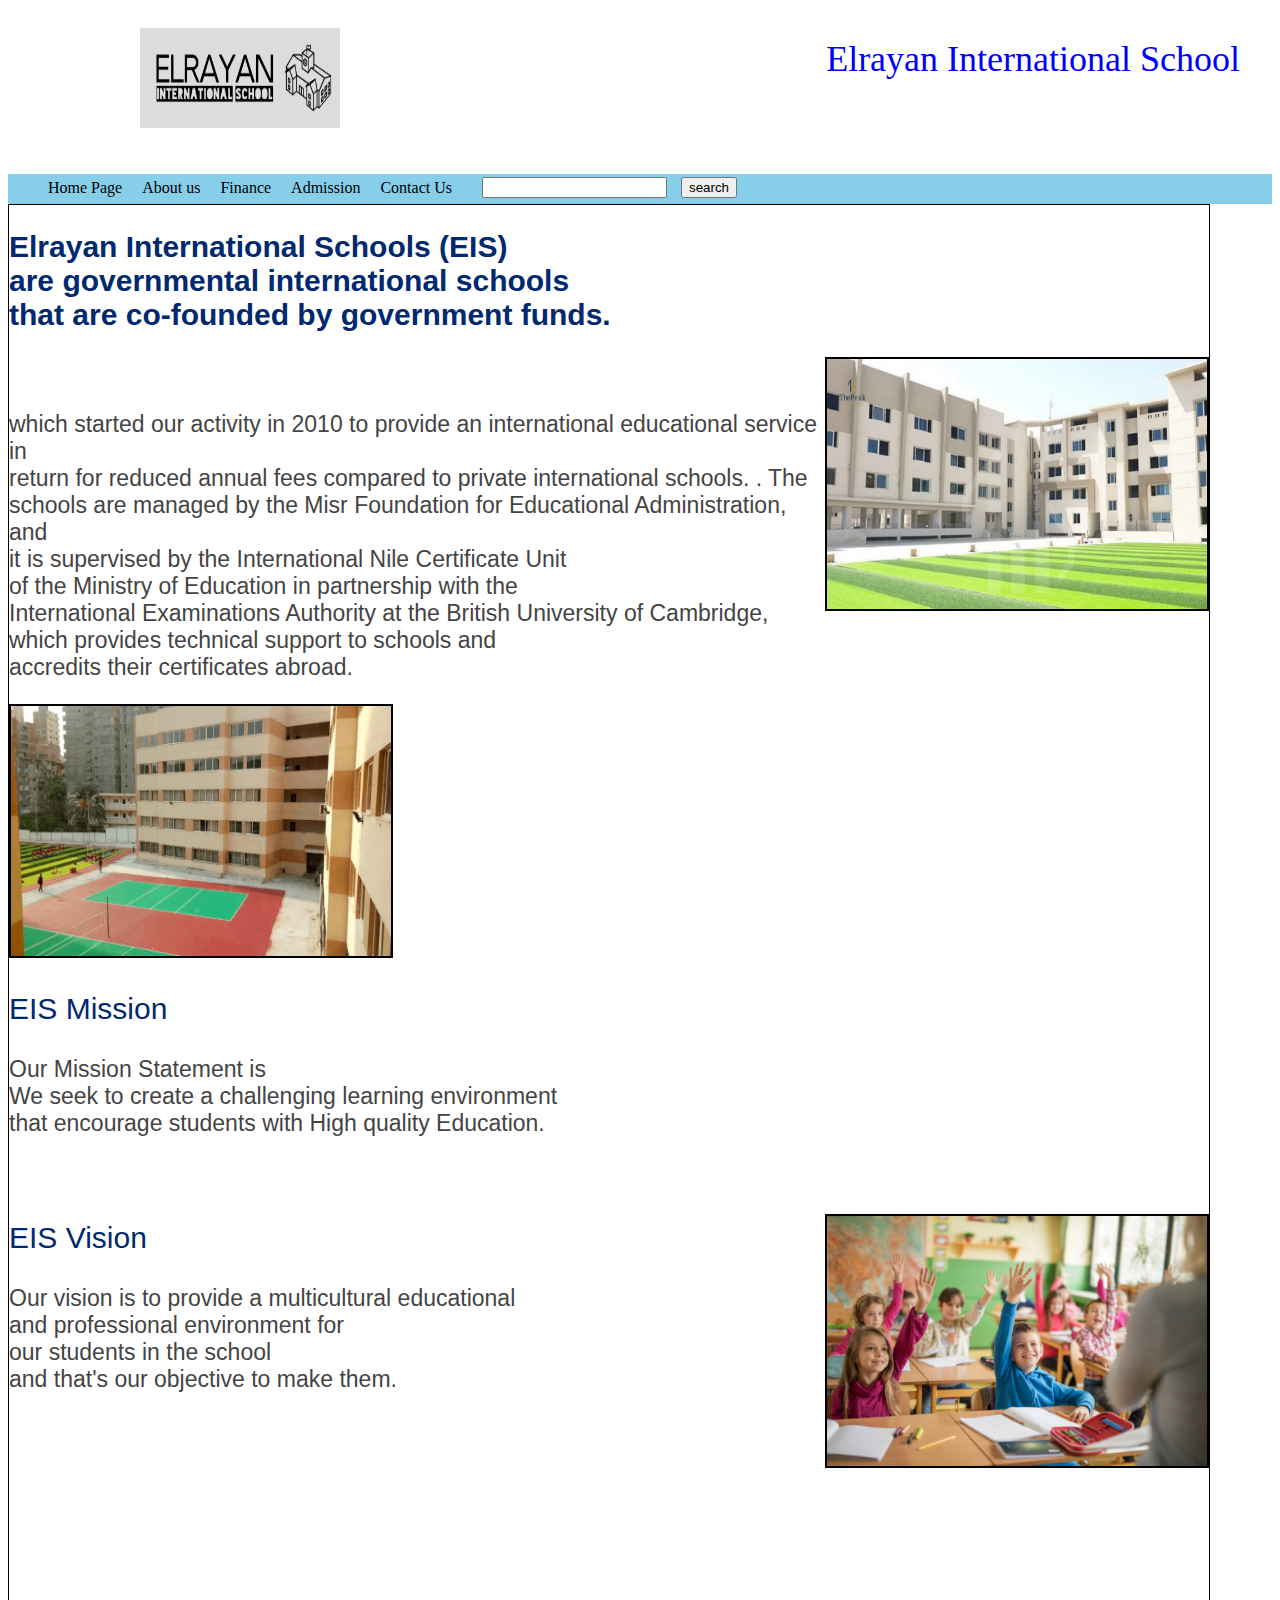
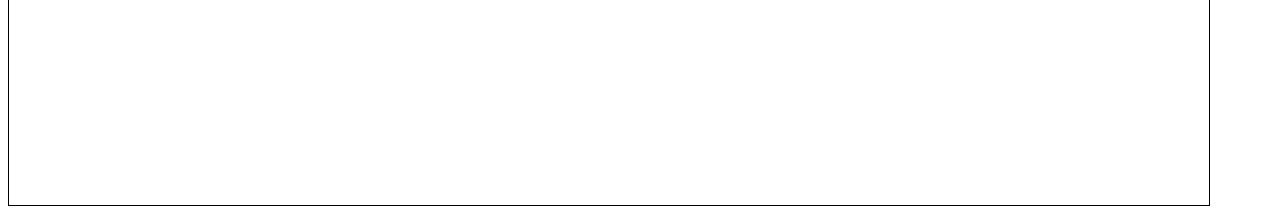
<file: index.html>
<!DOCTYPE html>
<html lang="en">
<head>
    <meta charset="UTF-8">
    <meta name="viewport" content="width=device-width, initial-scale=1.0">
    <title>Document</title>
    <link rel="stylesheet" href="style.css">
</head>
<body>

    <div class="top_head">
       <div id="logo">  <img src="images/School_logo.jpg" width="200" height="100"/></div>
       <div id="name_school">Elrayan International School</div>
        
    </div>
    <div class="nav" >
        <ul>
            <li><a href="#">Home Page</a></li>
            <li><a href="general.html">About us</a></li>
            <li><a href="payments.html">Finance</a></li>
            <li><a href="#">Admission</a></li>
            <li><a href="#">Contact Us</a></li>
        </ul>
        <form class="">
          <input type="text" name="sech">
          <input type="submit" name="ok" value="search"> 


        </form>
      </div>
      
      <div class="center">
            <div class="r_center"></div>
            <div class="c_center">

                <div class="suled"> </div>
                <h2 class="img_1p">Elrayan International Schools (EIS)<br> are governmental international schools<br> that are co-founded by government funds.</h2>
                <img class="img_1" src="images/school1.png" width="380px" height="250px" >
                

                <p class="general_inf"><br><br>which started our activity in 2010 to provide an international educational service in<br>  return for reduced annual fees compared to private international schools. . The<br>  schools are managed by the Misr Foundation for Educational Administration, and<br>  it is supervised by the International Nile Certificate Unit <br> of the Ministry of Education in partnership with the<br>  International Examinations Authority at the British University of Cambridge, which provides technical support to schools and<br>  accredits their certificates abroad.</p>
                <img class="img_2" src="images/school2.png" width="380px" height="250px" >        
                <p class="sub_title"> EIS Mission<br></p>
                <p>Our Mission Statement is<br> We seek to create a challenging learning environment<br> that encourage students with High quality Education.<br> <br><br></p>
                <img class="img_3" src="images/school4.png" width="380px" height="250px" >
                <p class="sub_title"> EIS Vision<br></p>
                <p>Our vision is to provide a multicultural educational<br> and professional environment for<br> our students in the school<br> and that's our objective to make them.    </p>

            </div>

           
            <div class="l_center"></div>
      </div>
       <div class="footer"></div>
      





</body>
</html>
</file>
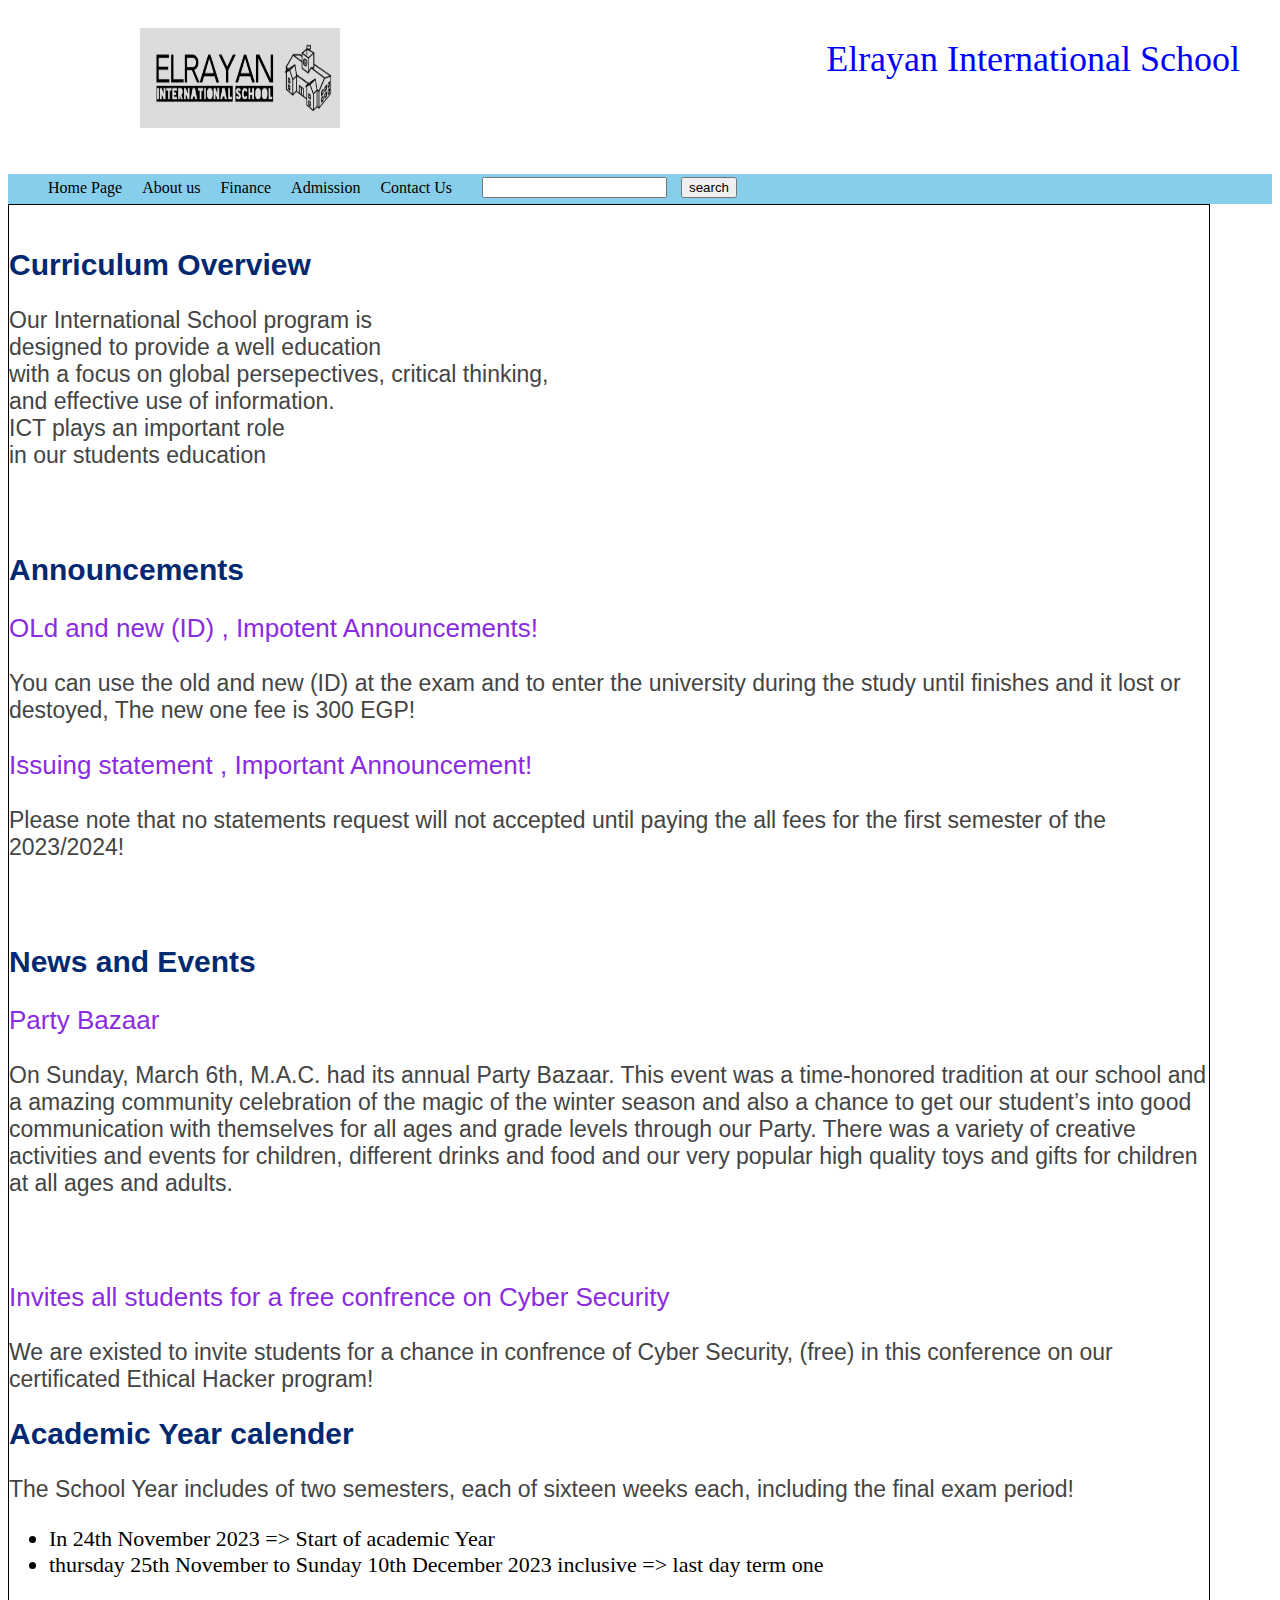
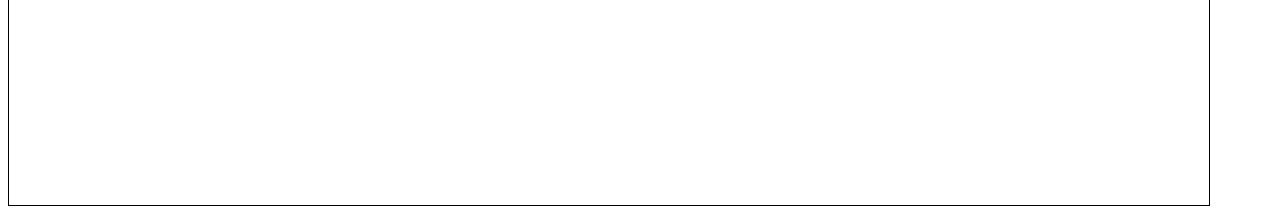
<file: general.html>
<!DOCTYPE html>
<html lang="en">
<head>
    <meta charset="UTF-8">
    <meta name="viewport" content="width=device-width, initial-scale=1.0">
    <title>Document</title>
    <link rel="stylesheet" href="style.css">
</head>
<body>
    <div class="top_head">
       <div id="logo">  <img src="images/School_logo.jpg" width="200" height="100"/></div>
       <div id="name_school">Elrayan International School</div> 
    </div>
    <div class="nav" >
        <ul>
            <li><a href="tma1.html">Home Page</a></li>
            <li><a href="general.html">About us</a></li>
            <li><a href="payments.html">Finance</a></li>
            <li><a href="#">Admission</a></li>
            <li><a href="#">Contact Us</a></li>
        </ul>
        <form class="">
          <input type="text" name="sech">
          <input type="submit" name="ok" value="search"> 
        </form>
      </div>
      
      <div class="center"> 
            <div class="c_center">
               <br>
               <h2>Curriculum Overview</h2>
               <p class="p_general">Our International School program is<br> designed to provide a well education<br> with a focus on global persepectives, critical thinking,<br> and effective use of information. <br>ICT plays an important role<br> in our students education  </p>
               <br>
               <br>
               <h2>Announcements</h2>
               <p style="color: blueviolet; font-size: 26px;">OLd and new (ID) , Impotent Announcements!</p>
               <p>You can use the old and new (ID) at the exam and to enter the university during the study until finishes and it lost or destoyed, The new one fee is 300 EGP! </p>
               <p style="color: blueviolet; font-size: 26px;">Issuing statement , Important Announcement!</p>
               <p>Please note that no statements request will not accepted until paying the all fees for the first semester of the 2023/2024! </p>         
            </div> 
               <br>
               <br>
               <h2>News and Events</h2>
               <p style="color: blueviolet; font-size: 26px;">Party Bazaar</p>
               <p>On Sunday, March 6th, M.A.C. had its annual Party Bazaar. This event was a time-honored tradition at our school and a amazing community celebration of the magic of the winter season and also a chance to get our student’s into good communication with themselves for all ages and grade levels through our Party. There was a variety of creative activities and events for children, different drinks and food and our very popular high quality toys and gifts for children at all ages and adults. </p>
               <br>
               <br>
               <p style="color: blueviolet; font-size: 26px;">Invites all students for a free confrence on Cyber Security</p>
                          <p>We are existed to invite students for a chance in confrence of Cyber Security, (free) in this conference on our certificated Ethical Hacker program! </p>


                <h2>Academic Year calender</h2>
                <P>The School Year includes of two semesters, each of sixteen weeks each, including the final exam period!</P>
                <ul>
                  <li style="font-size: 22px;">In 24th November 2023 => Start of academic Year</li>
                  <li style="font-size: 22px;">thursday 25th November to Sunday 10th December 2023 inclusive => last day term one</li>
                </ul>
            </div>    
       </div>
       <div class="footer"></div>
      





</body>
</html>
</file>
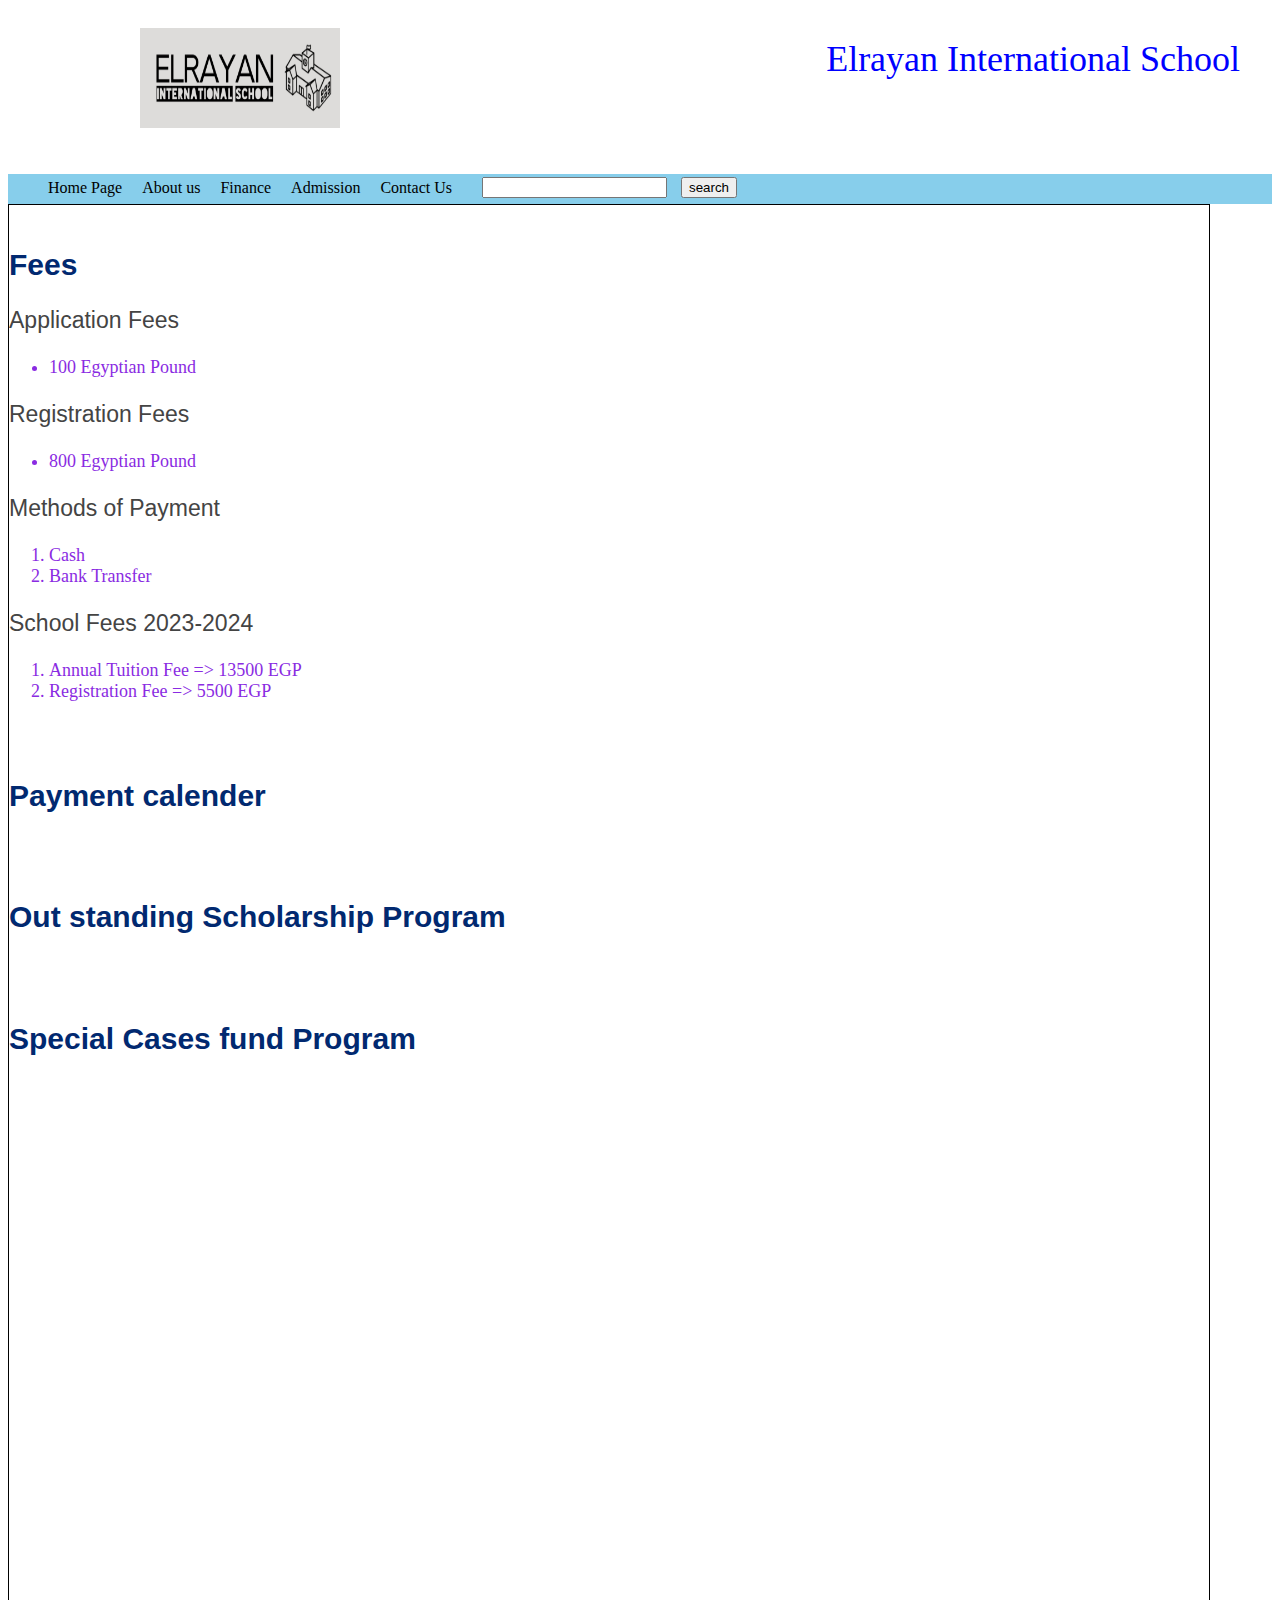
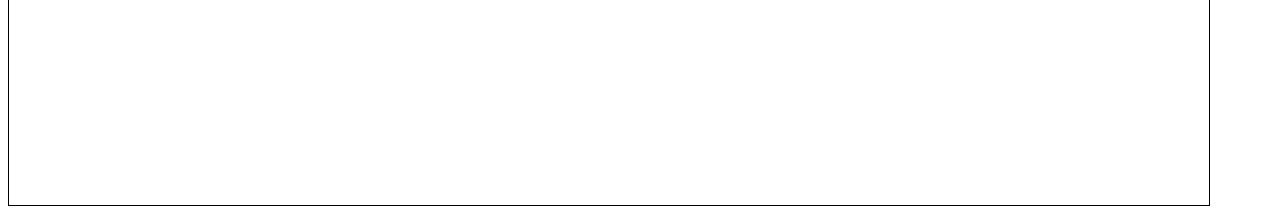
<file: payments.html>
<!DOCTYPE html>
<html lang="en">
<head>
    <meta charset="UTF-8">
    <meta name="viewport" content="width=device-width, initial-scale=1.0">
    <title>Document</title>
    <link rel="stylesheet" href="style.css">
</head>
<body>
    <div class="top_head">
       <div id="logo">  <img src="images/School_logo.jpg" width="200" height="100"/></div>
       <div id="name_school">Elrayan International School</div> 
    </div>
    <div class="nav" >
        <ul>
            <li><a href="tma1.html">Home Page</a></li>
            <li><a href="general.html">About us</a></li>
            <li><a href="payments.html">Finance</a></li>
            <li><a href="#">Admission</a></li>
            <li><a href="#">Contact Us</a></li>
        </ul>
        <form class="">
          <input type="text" name="sech">
          <input type="submit" name="ok" value="search"> 
        </form>
      </div>
      
      <div class="center"> 
            <div class="c_center">
               <br>
               <h2>Fees</h2>
               <p class="p_general"> </p>
               <p>Application Fees</p>
               <ul>
                    <li style="color: blueviolet; font-size: 18px;">100 Egyptian Pound</li>
               </ul>
               <p>Registration Fees</p>
               <ul>
                    <li style="color: blueviolet; font-size: 18px;">800 Egyptian Pound</li>
               </ul>
               <p>Methods of Payment</p>
               <ol type="1" >
                   <li style="color: blueviolet; font-size: 18px;">Cash</li>
                   <li style="color: blueviolet; font-size: 18px;">Bank Transfer</li>
                </ol>
                <p>School Fees 2023-2024</p>
               <ol type="1">
                    <li style="color: blueviolet; font-size: 18px;">Annual Tuition Fee => 13500 EGP</li>
                    <li style="color: blueviolet; font-size: 18px;">Registration Fee => 5500 EGP</li>
               </ol>
               

               <br>
               <br>
               <h2>Payment calender</h2>
               <p style="color: blueviolet; font-size: 26px;"></p>
               <p> </p>
               <p style="color: blueviolet; font-size: 26px;"></p>
               <p> </p>         
            </div> 
               <br>
               <br>
               <h2>Out standing Scholarship Program</h2>
               <p style="color: blueviolet; font-size: 26px;"></p>
               <p> </p>
               <br>
               <br>
               <p style="color: blueviolet; font-size: 26px;"></p>
                          <p></p>


                <h2>Special Cases fund Program</h2>
                <P></P>
               
            </div>    
       </div>
       <div class="footer"></div>
      





</body>
</html>
</file>
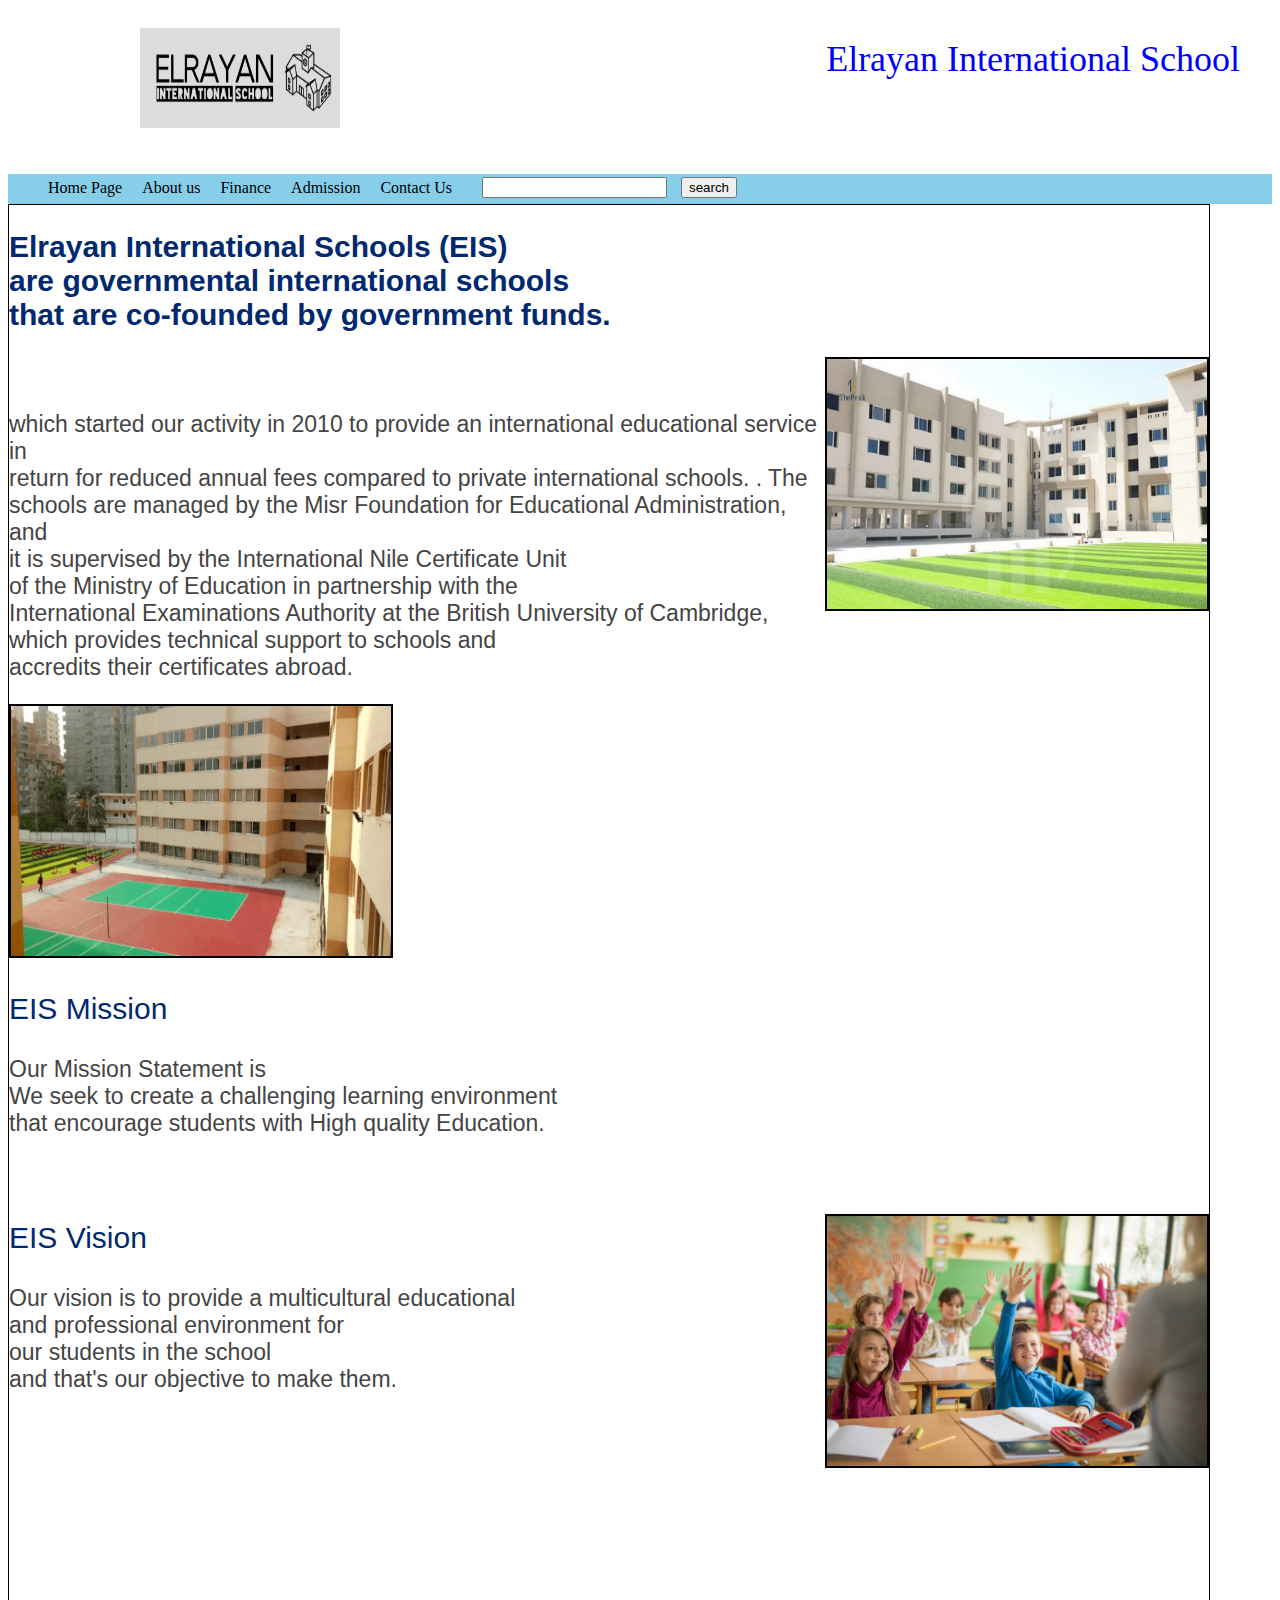
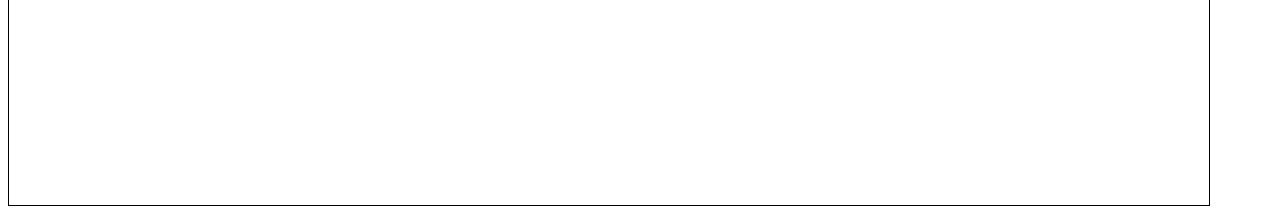
<file: tma1.html>
<!DOCTYPE html>
<html lang="en">
<head>
    <meta charset="UTF-8">
    <meta name="viewport" content="width=device-width, initial-scale=1.0">
    <title>Document</title>
    <link rel="stylesheet" href="style.css">
</head>
<body>

    <div class="top_head">
       <div id="logo">  <img src="images/School_logo.jpg" width="200" height="100"/></div>
       <div id="name_school">Elrayan International School</div>
        
    </div>
    <div class="nav" >
        <ul>
            <li><a href="#">Home Page</a></li>
            <li><a href="general.html">About us</a></li>
            <li><a href="payments.html">Finance</a></li>
            <li><a href="#">Admission</a></li>
            <li><a href="#">Contact Us</a></li>
        </ul>
        <form class="">
          <input type="text" name="sech">
          <input type="submit" name="ok" value="search"> 


        </form>
      </div>
      
      <div class="center">
            <div class="r_center"></div>
            <div class="c_center">

                <div class="suled"> </div>
                <h2 class="img_1p">Elrayan International Schools (EIS)<br> are governmental international schools<br> that are co-founded by government funds.</h2>
                <img class="img_1" src="images/school1.png" width="380px" height="250px" >
                

                <p class="general_inf"><br><br>which started our activity in 2010 to provide an international educational service in<br>  return for reduced annual fees compared to private international schools. . The<br>  schools are managed by the Misr Foundation for Educational Administration, and<br>  it is supervised by the International Nile Certificate Unit <br> of the Ministry of Education in partnership with the<br>  International Examinations Authority at the British University of Cambridge, which provides technical support to schools and<br>  accredits their certificates abroad.</p>
                <img class="img_2" src="images/school2.png" width="380px" height="250px" >        
                <p class="sub_title"> EIS Mission<br></p>
                <p>Our Mission Statement is<br> We seek to create a challenging learning environment<br> that encourage students with High quality Education.<br> <br><br></p>
                <img class="img_3" src="images/school4.png" width="380px" height="250px" >
                <p class="sub_title"> EIS Vision<br></p>
                <p>Our vision is to provide a multicultural educational<br> and professional environment for<br> our students in the school<br> and that's our objective to make them.    </p>

            </div>

           
            <div class="l_center"></div>
      </div>
       <div class="footer"></div>
      





</body>
</html>
</file>
<file: style.css>
.top_head{
width: 1200px;
height: 150px;
margin-left: auto;
 margin-right: auto;
}
#logo{
float: left;
margin-left: 100px;
margin-top: 20px;

}
#name_school{
  float:right;
 margin-left: 480px;
 margin-top: 30px;
 font-size: 36px;
 color: blue;
}

.nav{
   width: 1200;
   height: 30px;
   background-color: skyblue;
   margin-left: auto;
   margin-right: auto;
   
}

.nav ul{}
.nav ul li{float: left; margin-right: 20px; list-style: none;margin-top: 5px; }
.nav ul li a{text-decoration: none; color: black;  }
.nav ul li a:hover {color:white; border-bottom: black solid 1px ;}
.nav form input {margin-top: 3px; margin-left: 10px;}




.center{ width: 1200px; height: 1600px; margin-right: auto; border: black 1px solid;}
.img_1{
   border: 2px black solid;
    float: right;
}
h2{
   font-size: 30px;
   font-family: "Open Sans", sans-serif;
   color:#012970;
}

.general_inf{
  font-size: 23px;
  color: #444444;


}
.img_2{
   border: 2px black solid;
  text-align: right;
  
  
  }
  .sub_title{
   font-size: 30px;
   font-family: "Open Sans", sans-serif;
   color:#012970;
   text-align:left;
   
   }

p{
   font-family: 'Segoe UI', Tahoma, Geneva, Verdana, sans-serif;
   font-size: 23px;
  color: #444444;

}

.img_3{
   border: 2px black solid;
    float: right;
}

.conatiner h2{
   margin-bottom: 10px;
   text-transform: uppercase;
   letter-spacing: 1px;
}

.conatiner p {
  line-height: 1.4;
  text-align: justify;
}

.Announcements{
  color: blue;


}
</file>
